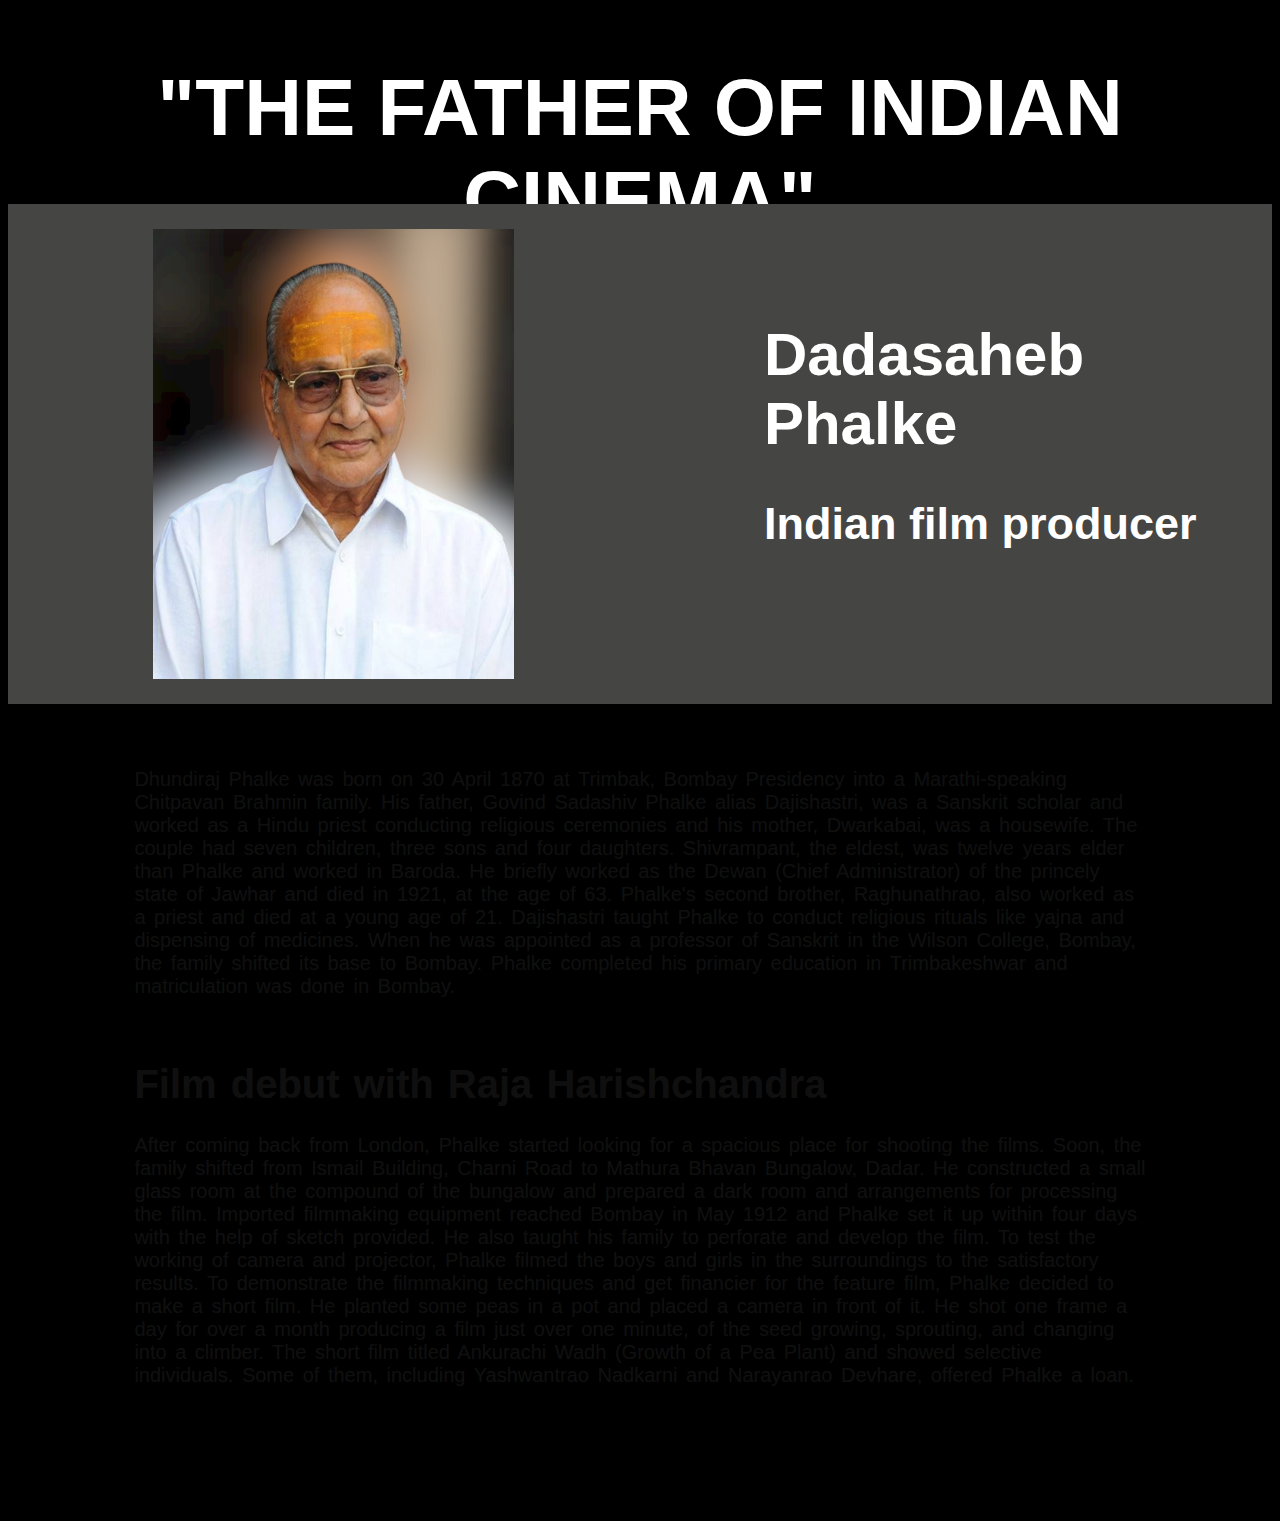
<file: Tribute_Page/index.html>
<!DOCTYPE html>
<html lang="en">
<head>
    <meta charset="UTF-8">
    <meta http-equiv="X-UA-Compatible" content="IE=edge">
    <meta name="viewport" content="width=device-width, initial-scale=1.0">
    <title>Tribute Page</title>
    <link rel="stylesheet" href="./style.css">
</head>
<body>
    <div class="title">
        <h1>"the Father of Indian cinema"</h1>
    </div>
    <div class="container">
        <div class="image">
            <img src="image2.png" alt="" width="100%" height="100%">
        </div>
        <div class="content_1">
            <div class="name">
                <h1>Dadasaheb Phalke</h1>
                <h2>Indian film producer</h2>
            </div>
        </div>

    </div>
    <div class="info_content">
        <div class="info">
            Dhundiraj Phalke was born on 30 April 1870 at Trimbak, Bombay Presidency into a Marathi-speaking
            Chitpavan Brahmin family. His father, Govind Sadashiv Phalke alias Dajishastri, was a Sanskrit
            scholar and worked as a Hindu priest conducting religious ceremonies and his mother, Dwarkabai, was a
            housewife. The couple had seven children, three sons and four daughters. Shivrampant, the eldest, was
            twelve years elder than Phalke and worked in Baroda. He briefly worked as the Dewan (Chief
            Administrator) of the princely state of Jawhar and died in 1921, at the age of 63. Phalke's second
            brother, Raghunathrao, also worked as a priest and died at a young age of 21. Dajishastri taught Phalke
            to conduct religious rituals like yajna and dispensing of medicines. When he was appointed as a
            professor of Sanskrit in the Wilson College, Bombay, the family shifted its base to Bombay. Phalke
            completed his primary education in Trimbakeshwar and matriculation was done in Bombay.
        </div>
    </div>
    <div class="film_content">
        <div class="film">
            <h1>Film debut with Raja Harishchandra</h1>
            After coming back from London, Phalke started looking for a spacious place for shooting the films. Soon, the
            family shifted from Ismail Building, Charni Road to Mathura Bhavan Bungalow, Dadar. He constructed a
            small glass room at the compound of the bungalow and prepared a dark room and arrangements for processing
            the film. Imported filmmaking equipment reached Bombay in May 1912 and Phalke set it up within four days
            with the help of sketch provided. He also taught his family to perforate and develop the film. To test the
            working of camera and projector, Phalke filmed the boys and girls in the surroundings to the satisfactory
            results. To demonstrate the filmmaking techniques and get financier for the feature film, Phalke
            decided to make a short film. He planted some peas in a pot and placed a camera in front of it. He shot one
            frame a day for over a month producing a film just over one minute, of the seed growing, sprouting, and
            changing into a climber. The short film titled Ankurachi Wadh (Growth of a Pea Plant) and showed selective
            individuals. Some of them, including Yashwantrao Nadkarni and Narayanrao Devhare, offered Phalke a loan.
        </div>

    </div>
</body>
</html>
</file>
<file: Tribute_Page/style.css>
body {
    background-color: black;
    display: flex;
    flex-direction: column;
    justify-content: center;
    font-family: 'Lucida Sans', 'Lucida Sans Regular', 'Lucida Grande', 'Lucida Sans Unicode', Geneva, Verdana, sans-serif;

}

.title {
    color: #ffffff;
    font-size: 40px;
    text-align: center;
    text-transform: uppercase;
    height: 70px;
}

.container {
    background-color: rgb(69, 69, 67);
    display: flex;
    height: 50vh;
    margin-top: 10%;
    padding: 25px;
}

.image {
    margin-left: 120px;
}

.name {
    font-size: 30px;
    padding: 50px;
    margin-left: 200px;
    color: #ffffff;
}

.info {
    color: azure;
    font-family: 'Lucida Sans', 'Lucida Sans Regular', 'Lucida Grande', 'Lucida Sans Unicode', Geneva, Verdana, sans-serif;
    margin: 10%;
    font-size: 20px;
    word-spacing: 3px;
    opacity: 0.06;
    transition: 2s;
    margin-top: 5%;
}

.info_content:hover .info {
    opacity: 100;
}

.film {
    color: #ffffff;
    font-size: 20px;
    word-spacing: 3px;
    margin: 10%;
    margin-top:-7%;
    font-family: 'Lucida Sans', 'Lucida Sans Regular', 'Lucida Grande', 'Lucida Sans Unicode', Geneva, Verdana, sans-serif;
    opacity: 0.06;
    transition: 2s;
}

.film_content:hover .film {
    opacity: 100;
}
</file>
